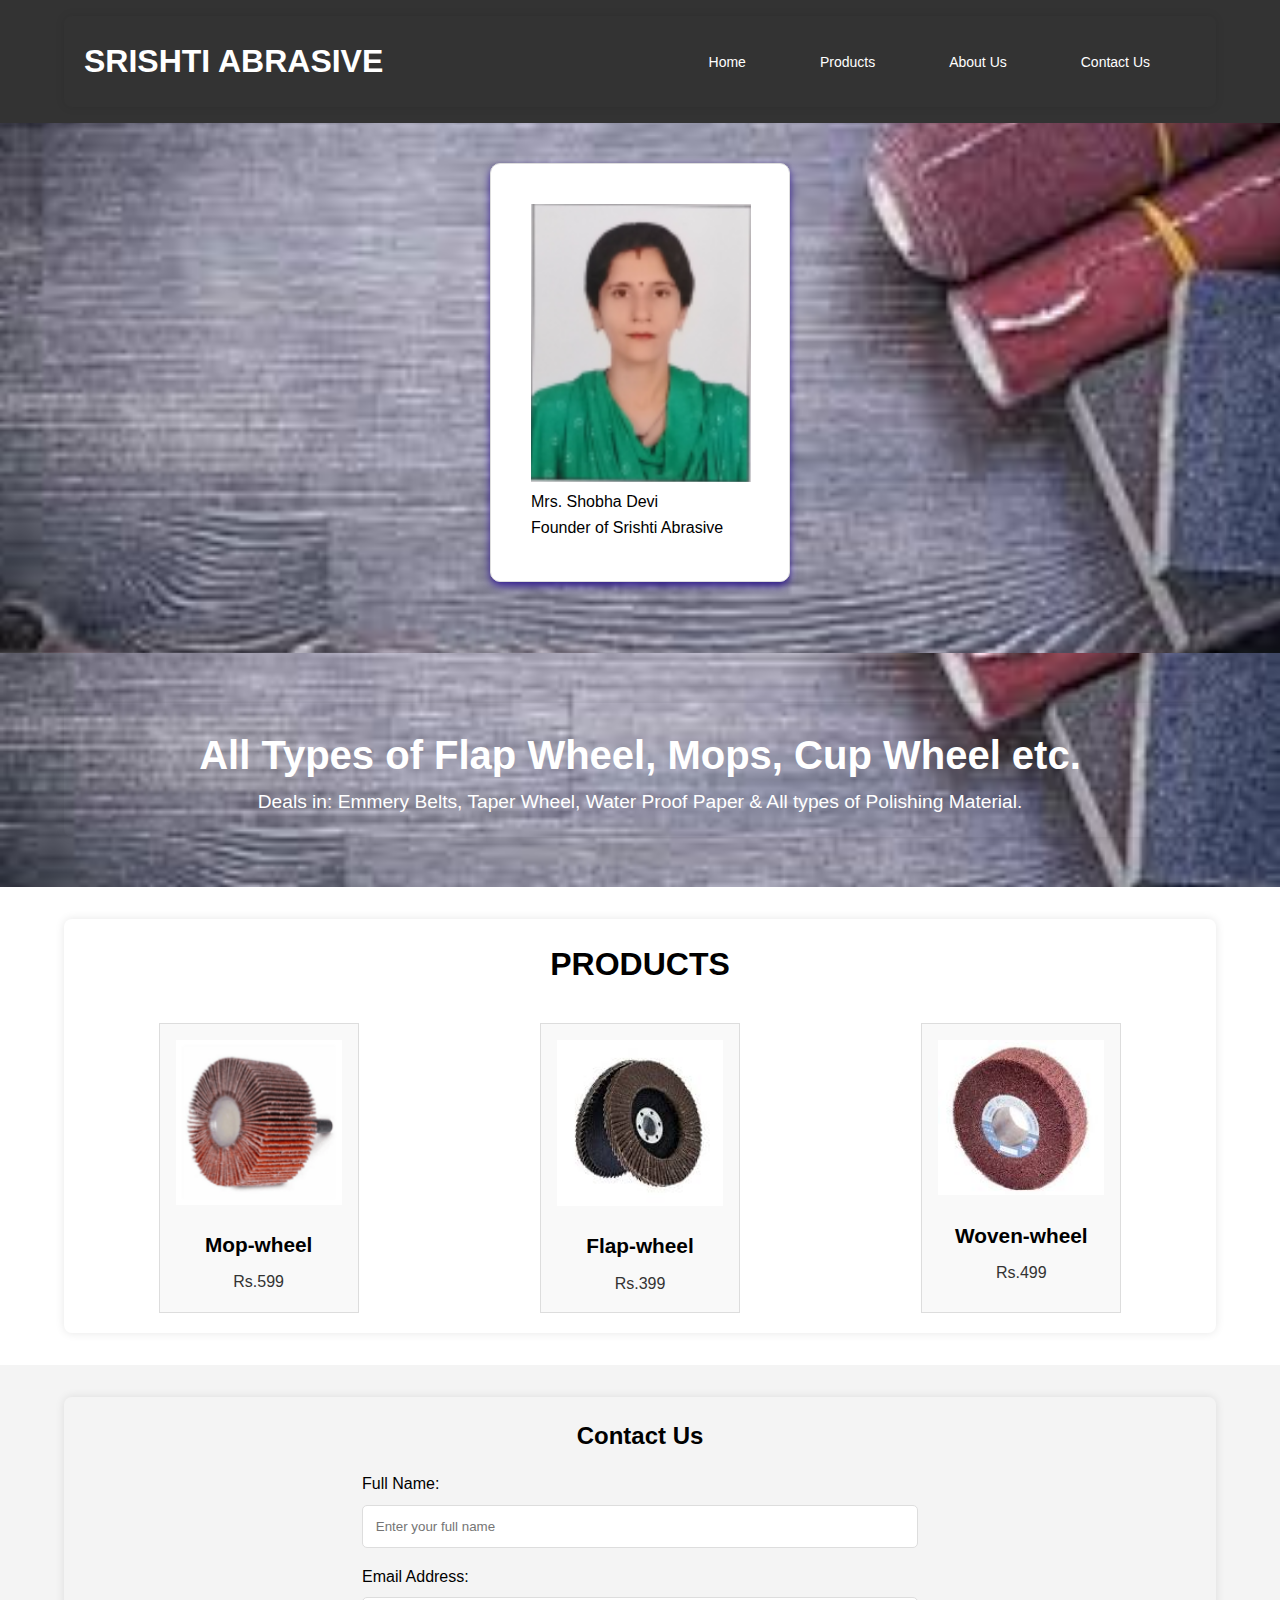
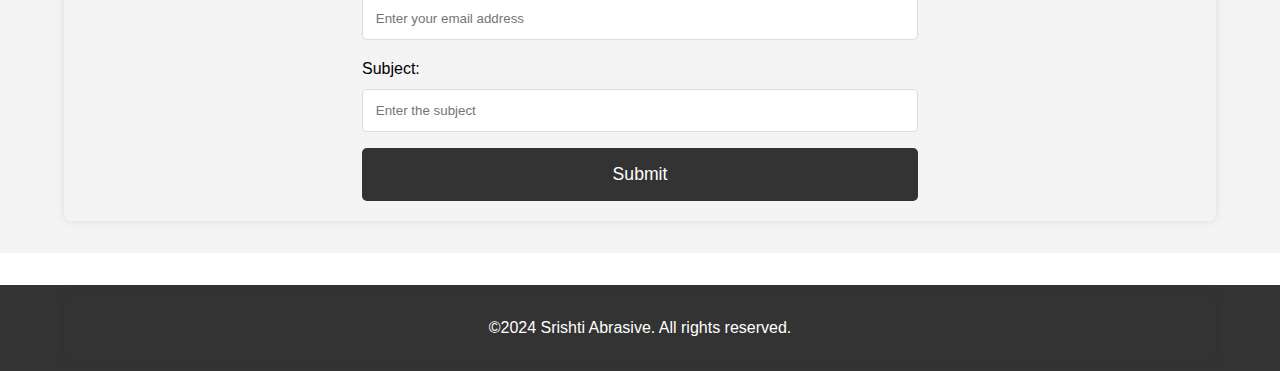
<file: hacka (1)/index.html>
<!DOCTYPE html>
<html lang="en">
<head>
    <meta charset="UTF-8">
    <meta name="viewport" content="width=device-width, initial-scale=1.0">
    <meta http-equiv="X-UA-Compatible" content="ie=edge">
    <title>Product Details | Hardware Shop</title>
    <link rel="stylesheet" href="styles.css">
    <style>
        
        body {
            background-image: url('backs.jpeg'); 
            background-size: cover; 
            background-repeat: no-repeat; 
            background-attachment: fixed; 
            background-position: center;
            font-family: Arial, sans-serif 
        }

        
        .hero {
            position: relative;
            background-image: url('backs.jpeg'); 
            background-size: cover;
            background-repeat: no-repeat;
            background-position: center;
            color: white; 
            text-align: center;
            padding: 50px 0;
        }

        
        .hero::before {
            content: '';
            position: absolute;
            top: 0;
            left: 0;
            width: 100%;
            height: 100%;
            background: rgba(0, 0, 0, 0.5); 
            z-index: -1; 
        }

        
        .container {
            width: 90%;
            max-width: 1200px;
            margin: 0 auto;
        }

        
        section {
            padding: 20px 0;
        }

        
        footer {
            background: rgba(0, 0, 0, 0.8);
            color: white;
            text-align: center;
            padding: 10px 0;
        }
    </style>
</head>
<body>

    <!-- Header -->
    <header>
        <div class="container">
            <h1>SRISHTI ABRASIVE</h1>
            <nav>
                <ul>
                    <li><a href="index.html">Home</a></li>
                    <li><a href="products.html">Products</a></li>
                    <li><a href="about.html">About Us</a></li>
                    <li><a href="contact.html">Contact Us</a></li>
                </ul>
            </nav>
        </div>
    </header>

    <!-- Owner Section -->
    <section>
        <div class="explore-container">
            <div class="owner-details-card">
                <img class="owner-details-pic" src="pic.png" alt="Owner's Photo">
                <p class="owner">Mrs. Shobha Devi</p>
                <p class="designation">Founder of Srishti Abrasive</p>
            </div>
        </div>
    </section><br><br>

    <!-- Hero Section -->
    <section id="home" class="hero">
        <div class="container">
            <h2>All Types of Flap Wheel, Mops, Cup Wheel etc.</h2>
            <p>Deals in: Emmery Belts, Taper Wheel, Water Proof Paper & All types of Polishing Material.</p>
        </div>
    </section>

    <!-- Products Section -->
    <section id="products">
        <div class="container">
            <h2>PRODUCTS</h2>
            <div class="product-list">
                <div class="product">
                    <img src="mop123.png" alt="Mop Wheel">
                    <h3>Mop-wheel</h3>
                    <p>Rs.599</p>
                </div>
                <div class="product">
                    <img src="flapy.jpeg" alt="Flap Wheel">
                    <h3>Flap-wheel</h3>
                    <p>Rs.399</p>
                </div>
                <div class="product">
                    <img src="woven.jpeg" alt="Woven Wheel">
                    <h3>Woven-wheel</h3>
                    <p>Rs.499</p>
                </div>
            </div>
        </div>
    </section>

    <!-- Contact Section -->
    <section id="contact">
        <div class="container">
            <h2>Contact Us</h2>
            
            <form action="thank.html" method="get" class="contact">
                <label for="name">Full Name:</label>
                <input type="text" id="name" name="name" placeholder="Enter your full name" required>
        
                <label for="email">Email Address:</label>
                <input type="email" id="email" name="email" placeholder="Enter your email address" required>
        
                <label for="subject">Subject:</label>
                <input type="text" id="subject" name="subject" placeholder="Enter the subject" required>
        
                <button type="submit">Submit</a></button>
        </div>
    </section>

    <!-- Footer -->
    <footer>
        <div class="container">
            <p>&copy;2024 Srishti Abrasive. All rights reserved.</p>
        </div>
    </footer>

</body>
</html>
</file>
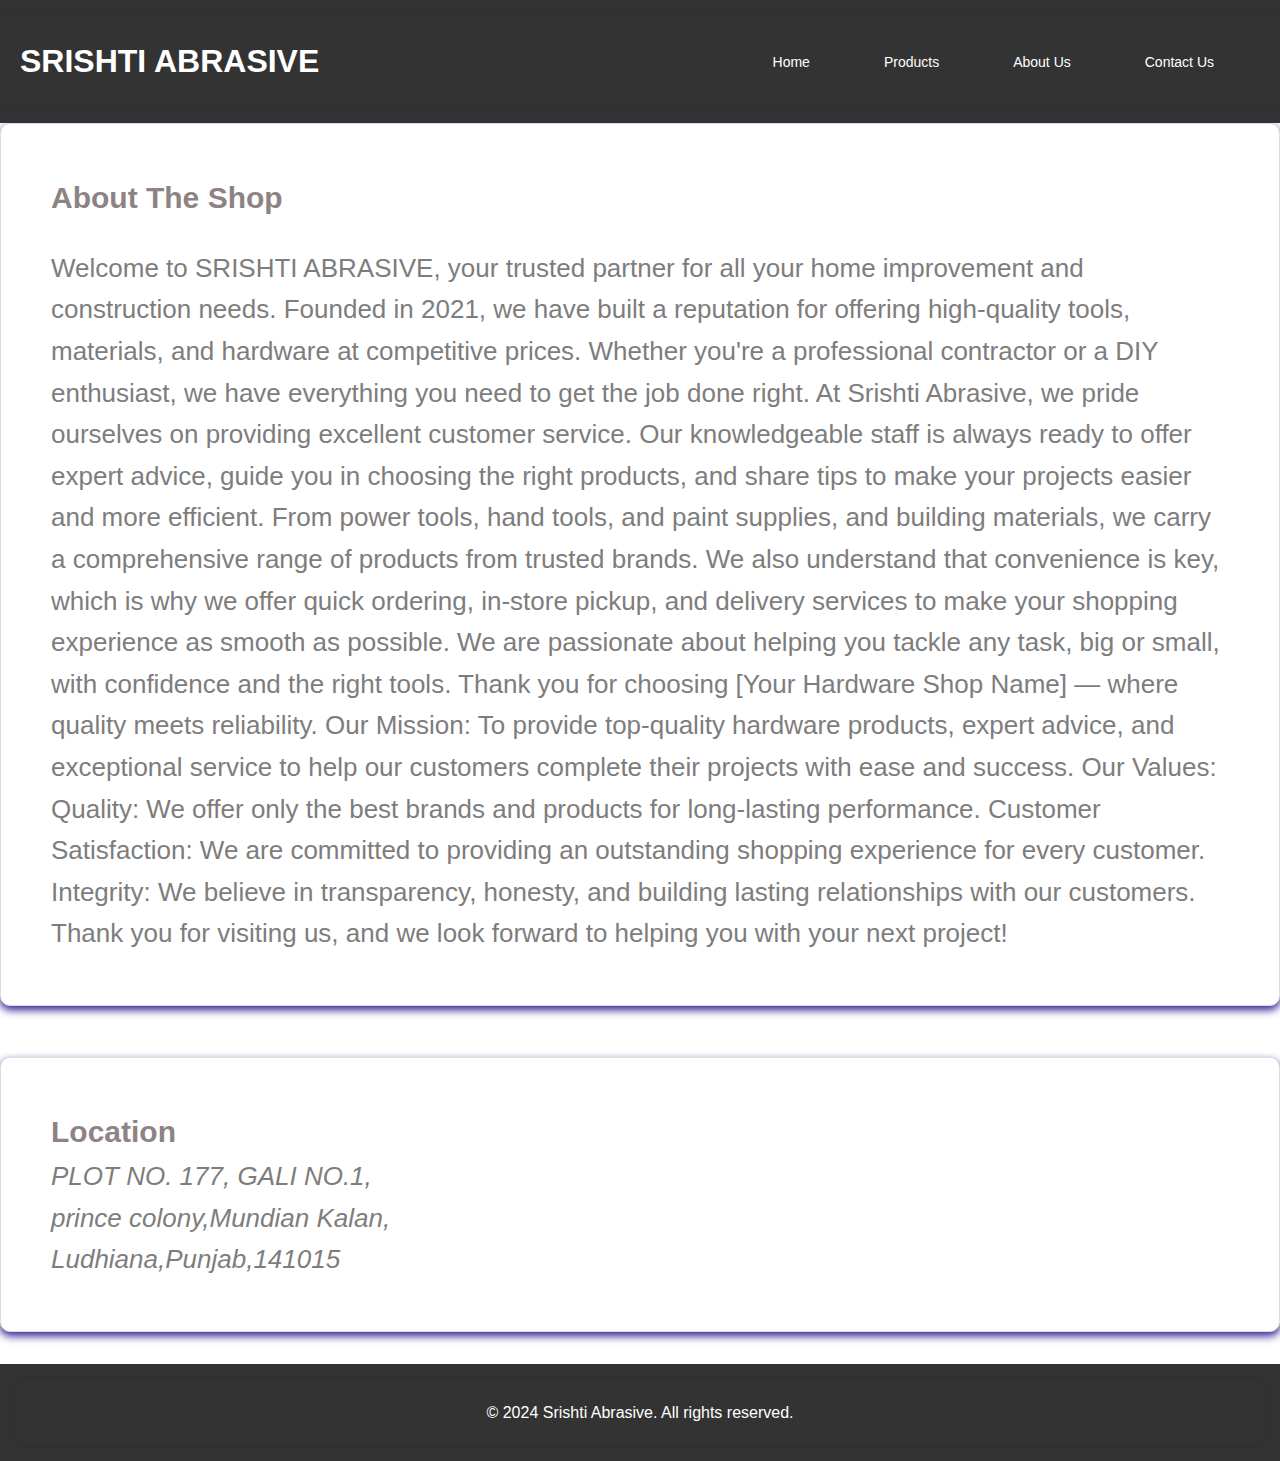
<file: hacka (1)/about.html>
<!DOCTYPE html>
<html lang="en">
<head>
    <meta charset="UTF-8">
    <meta name="viewport" content="width=device-width, initial-scale=1.0">
    <meta http-equiv="X-UA-Compatible" content="ie=edge">
    <title>Contact Us | Hardware Shop</title>
    <link rel="stylesheet" href="styles.css">
</head>
<body>

    <!-- Header -->
    <header>
        <div class="container">
            <h1>SRISHTI ABRASIVE</h1>
            <nav>
                <ul>
                    <li><a href="index.html">Home</a></li>
                    <li><a href="products.html">Products</a></li>
                    <li><a href="about.html">About Us</a></li>
                    <li><a href="contact.html">Contact Us</a></li>
                </ul>
            </nav>
        </div>
    </header>


    <section class="About">
        <div class="content-about">
            <div class="content-item">
                <p class="content-heading">About The Shop</p><br>
                
                <p class="content-p">Welcome to SRISHTI ABRASIVE, your trusted partner for all your home improvement and construction needs. Founded in 2021, we have built a reputation for offering high-quality tools, materials, and hardware at competitive prices. Whether you're a professional contractor or a DIY enthusiast, we have everything you need to get the job done right.

                    At Srishti Abrasive, we pride ourselves on providing excellent customer service. Our knowledgeable staff is always ready to offer expert advice, guide you in choosing the right products, and share tips to make your projects easier and more efficient.
                    
                    From power tools, hand tools, and paint supplies, and building materials, we carry a comprehensive range of products from trusted brands. We also understand that convenience is key, which is why we offer quick ordering, in-store pickup, and delivery services to make your shopping experience as smooth as possible.
                    
                    We are passionate about helping you tackle any task, big or small, with confidence and the right tools. Thank you for choosing [Your Hardware Shop Name] — where quality meets reliability.
                    
                    Our Mission:
                    To provide top-quality hardware products, expert advice, and exceptional service to help our customers complete their projects with ease and success.
                    
                    Our Values:
                    
                    Quality: We offer only the best brands and products for long-lasting performance.
                    Customer Satisfaction: We are committed to providing an outstanding shopping experience for every customer.
                    Integrity: We believe in transparency, honesty, and building lasting relationships with our customers.
                    Thank you for visiting us, and we look forward to helping you with your next project!</p>

            </div>


        </div>
    </section><br><br>


    <section class="About">
        <div class="content-about">
            <div class="content-item">
                <p class="content-heading">Location</p>
                <address class="content-p">
                    PLOT NO. 177, GALI NO.1,<br>
                    prince colony,Mundian Kalan,<br>
                    Ludhiana,Punjab,141015
                </address>

            </div>


        </div>
    </section>






    <!-- Footer -->
    <footer>
        <div class="container">
            <p>&copy; 2024 Srishti Abrasive. All rights reserved.</p>
        </div>
    </footer>

</body>
</html>
</file>
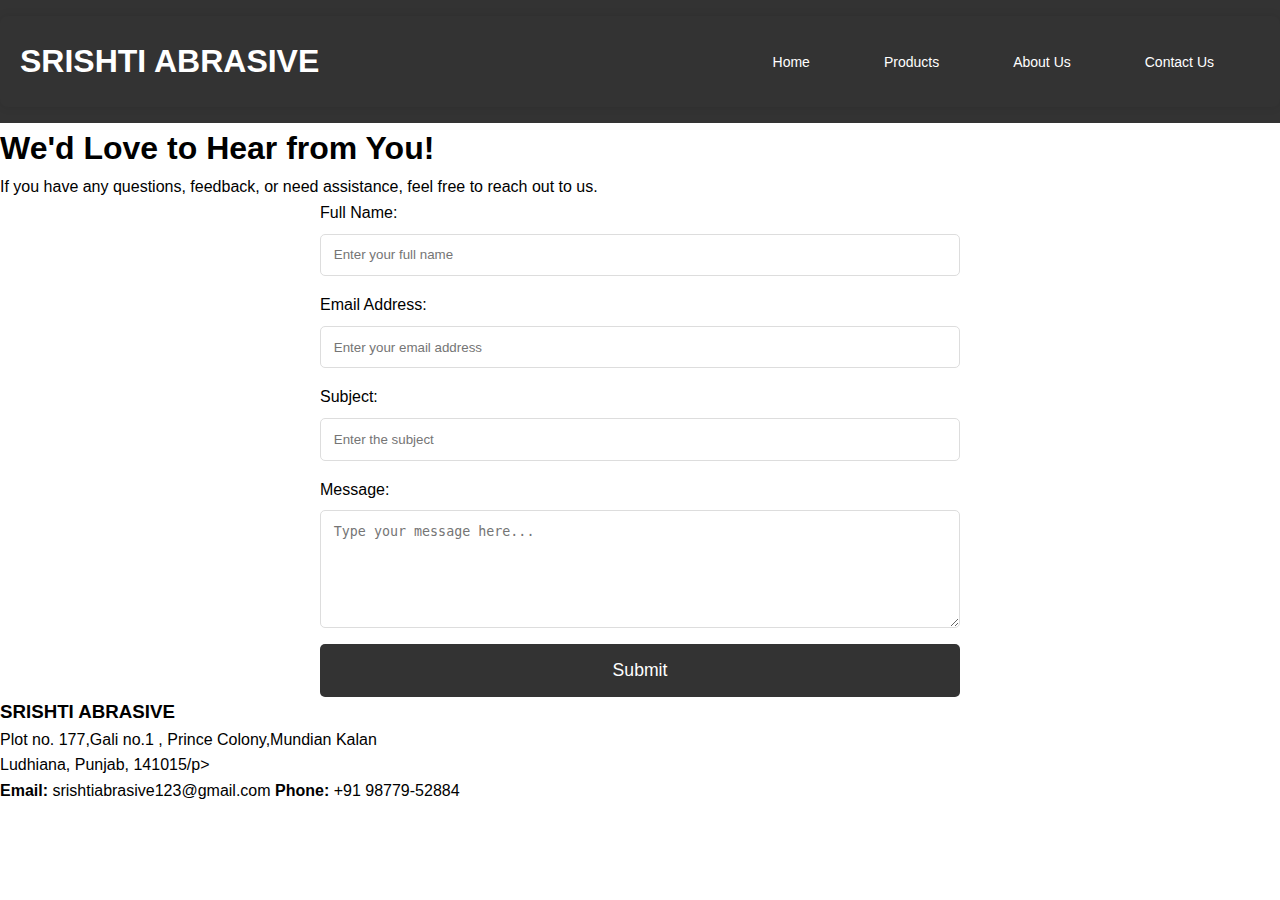
<file: hacka (1)/contact.html>
<!DOCTYPE html>
<html lang="en">
<head>
    <meta charset="UTF-8">
    <meta name="viewport" content="width=device-width, initial-scale=1.0">
    <meta http-equiv="X-UA-Compatible" content="ie=edge">
    <title>Product Details | Hardware Shop</title>
    <link rel="stylesheet" href="styles.css">
</head>
<body>

    <!-- Header -->
    <header>
        <div class="container">
            <h1>SRISHTI ABRASIVE</h1>
            <nav>
                <ul>
                    <li><a href="index.html">Home</a></li>
                    <li><a href="products.html">Products</a></li>
                    <li><a href="about.html">About Us</a></li>
                    <li><a href="contact.html">Contact Us</a></li>
                </ul>
            </nav>
        </div>
    </header>

    <h1>We'd Love to Hear from You!</h1>
    <p>If you have any questions, feedback, or need assistance, feel free to reach out to us.</p>
    <form action="thank.html" method="get" class="contact">
        <label for="name">Full Name:</label>
        <input type="text" id="name" name="name" placeholder="Enter your full name" required>

        <label for="email">Email Address:</label>
        <input type="email" id="email" name="email" placeholder="Enter your email address" required>

        <label for="subject">Subject:</label>
        <input type="text" id="subject" name="subject" placeholder="Enter the subject" required>

        <label for="message">Message:</label>
        <textarea id="message" name="message" rows="6" placeholder="Type your message here..." required></textarea>

        <button type="submit">Submit</a></button>
    </form>
   

    <div class="contact-info">
         <h3>SRISHTI ABRASIVE</h3>
         <p>Plot no. 177,Gali no.1 , Prince Colony,Mundian Kalan <br>Ludhiana, Punjab, 141015/p>
         <p><strong>Email:</strong> srishtiabrasive123@gmail.com
         <strong>Phone:</strong> +91 98779-52884</p>
    </div>
</main>

</body>
</html>
</file>
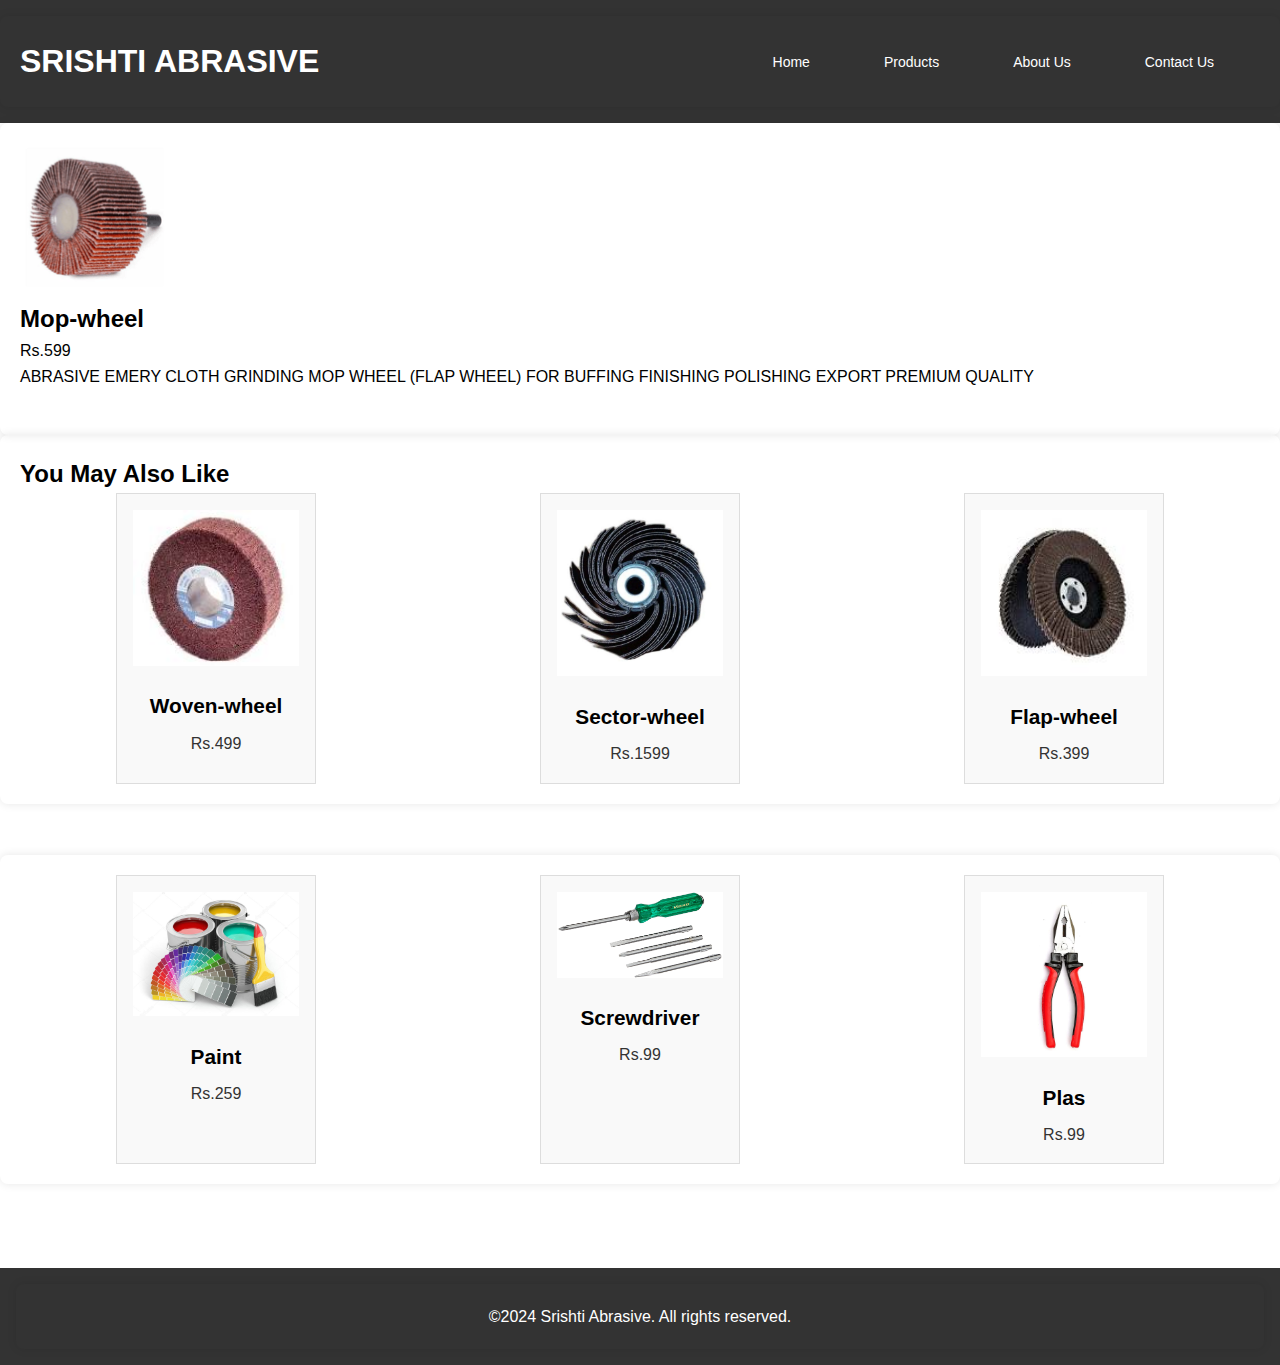
<file: hacka (1)/products.html>
<!DOCTYPE html>
<html lang="en">
<head>
    <meta charset="UTF-8">
    <meta name="viewport" content="width=device-width, initial-scale=1.0">
    <meta http-equiv="X-UA-Compatible" content="ie=edge">
    <title>Product Details | Hardware Shop</title>
    <link rel="stylesheet" href="styles.css">
</head>
<body>

    <!-- Header -->
    <header>
        <div class="container">
            <h1>SRISHTI ABRASIVE</h1>
            <nav>
                <ul>
                    <li><a href="index.html">Home</a></li>
                    <li><a href="products.html">Products</a></li>
                    <li><a href="about.html">About Us</a></li>
                    <li><a href="contact.html">Contact Us</a></li>
                </ul>
            </nav>
        </div>
    </header>

    <!-- Product Detail Section -->
    <section id="product-detail" class="product-detail">
        <div class="container">
            <div class="product-image">
                <img src="mop123.png" alt="MOP-WHEEL">
            </div>

            <div class="product-info">
                <h2>Mop-wheel</h2>
                <p class="price">Rs.599</p>
                <p class="description">
                    ABRASIVE EMERY CLOTH GRINDING MOP WHEEL (FLAP WHEEL) FOR BUFFING FINISHING POLISHING EXPORT PREMIUM QUALITY
                </p><br>
            </div>
                <ul>


            </div>
        </div>
    </section>

    <!-- Related Products Section -->
    <section id="related-products" class="related-products">
        <div class="container">
            <h2>You May Also Like</h2>
            <div class="product-list">
                <div class="product">
                    <img src="woven.jpeg" alt="Woven-wheel">
                    <h3>Woven-wheel</h3>
                    <p>Rs.499</p>
                </div>
                
                <div class="product">
                    <img src="sector.webp" alt="Sector-wheel">
                    <h3>Sector-wheel</h3>
                    <p>Rs.1599</p>
                </div>
                <div class="product">
                    <img src="flapy.jpeg" alt="Flap-wheel">
                    <h3>Flap-wheel</h3>
                    <p>Rs.399</p>
                </div>
            </div>
        </div>
    </section><br><br>

        <!-- Related Products Section -->
        <section id="related-products" class="related-products">
            <div class="container">
                <div class="product-list">
                    <div class="product">
                        <img src="paint.jpg" alt="paints">
                        <h3>Paint</h3>
                        <p>Rs.259</p>
                    </div>
                    
                    <div class="product">
                        <img src="screw.jpg" alt="Screwdriver">

                        <h3>Screwdriver</h3>
                        <p>Rs.99</p>
                    </div>
                    <div class="product">
                        <img src="plas.jpg" alt="Plas">
                        <h3>Plas</h3>
                        <p>Rs.99</p>
                    </div>
                </div>
            </div>
        </section><br><br>

    

    <!-- Footer -->
    <footer>
        <div class="container">
            <p>&copy;2024 Srishti Abrasive. All rights reserved.</p>
        </div>
    </footer>

</body>
</html>
</file>
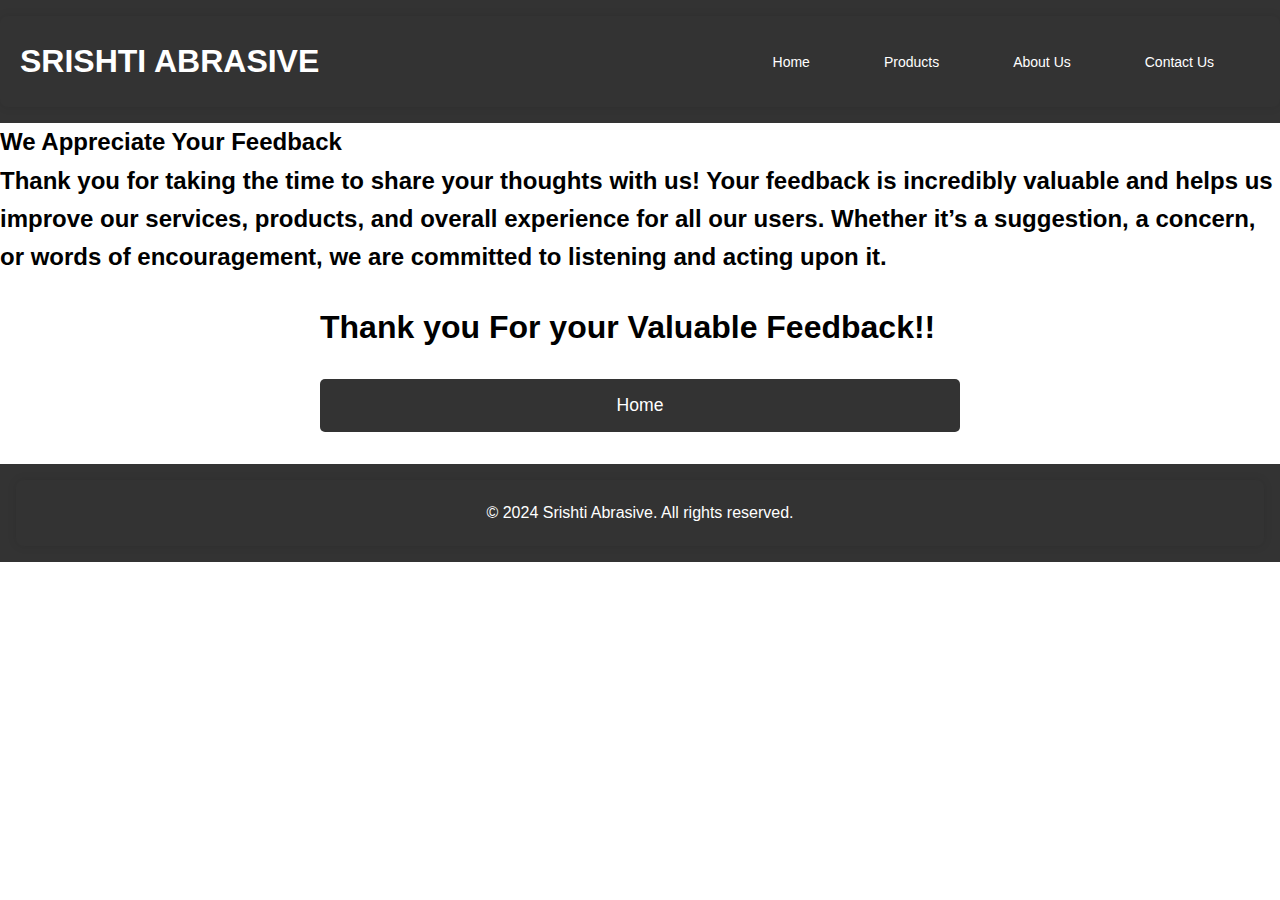
<file: hacka (1)/thank.html>
<!DOCTYPE html>
<html lang="en">
<head>
    <meta charset="UTF-8">
    <meta name="viewport" content="width=device-width, initial-scale=1.0">
    <meta http-equiv="X-UA-Compatible" content="ie=edge">
    <title>Hardware Shop</title>
    <link rel="stylesheet" href="styles.css">
</head>
<body>

    <!-- Header -->
    <header>
        <div class="container">
            <h1>SRISHTI ABRASIVE</h1>
            <nav>
                <ul>
                    <li><a href="index.html">Home</a></li>
                    <li><a href="products.html">Products</a></li>
                    <li><a href="about.html">About Us</a></li>
                    <li><a href="contact.html">Contact Us</a></li>
                </ul>
            </nav>
        </div>
    </header>

    <section class="content">
        <h2>We Appreciate Your Feedback
        </br>
            Thank you for taking the time to share your thoughts with us! Your feedback is incredibly valuable and helps us improve our services, products, and overall experience for all our users. Whether it’s a suggestion, a concern, or words of encouragement, we are committed to listening and acting upon it.</h2>
        </br>
            <form action="index.html" method="get" class="contact-form">
             <h1>Thank you For your Valuable Feedback!!</h1>
            </br>

            <button type="submit">Home</button>
        </form>
    </section>




    <!-- Footer -->
    <footer>
        <div class="container">
            <p>&copy; 2024 Srishti Abrasive. All rights reserved.</p>
        </div>
    </footer>

</body>
</html>
</file>
<file: hacka (1)/styles.css>
/* General Reset */
* {
    margin: 0;
    padding: 0;
    box-sizing: border-box;
}

body {
    font-family: Arial, sans-serif;
    line-height: 1.6;
    /* object-fit: fill; */
    overflow-x: hidden !important;
    overflow-x: hidden !important;
}

/* Header */
header {
    background-color: #333;
    color: #ffffff;
    padding: 1rem 0;
}

header .container {
    display: flex;
    justify-content: space-between;
    align-items: center;
}

header h1 {
    font-size: 2rem;
}

header nav ul {
    list-style-type: none;
    display: flex;
}

header nav ul li {
    padding-bottom: 0px;
    margin: 0 10px;
    padding-right: 18px;
}

header nav ul li a {
    color: white;
    text-decoration: none;
    font-size: 14px;
    border: 1px ;
    padding: 18px;

    /* paddi */
}

header nav ul li a:hover {
    background-color: #ddd;
    color: #000000;
    padding: 18px;
}


.owner-details-card {
    background-color: #fff;
    border: 1px solid #ddd;
    border-radius: 10px;
    box-shadow: 0 4px 8px rgba(45, 23, 142, 0.978);
    padding: 40px;
    width: 300px;
    transition: transform 0.3s;
}

.owner-details-pic{
    width: 220px;
    /* margin: 50px; */
    /* align-items: center; */
}
.explore-container {
    display: flex;
    justify-content: center;
    flex-wrap: wrap;
    gap: 20px;
    margin-top: 20px;
}






.container {
    /* max-width: 80px; */
    margin: 0 auto;
    /* background-color */
    padding: 20px;
    border-radius: 8px;
    box-shadow: 0 0 10px rgba(0, 0, 0, 0.1);
  }



/* Hero Section */
.hero {
    background-color: #f4f4f4;
    text-align: center;
    padding: 2rem;
}

.hero h2 {
    font-size: 2.5rem;
}

.hero p {
    font-size: 1.2rem;
}

/* Products Section */
#products {
    padding: 2rem 0;
    background-color: #fff;
}

#products h2 {
    text-align: center;
    margin-bottom: 2rem;
    font-size: 2rem;
}

.product-list {
    display: flex;
    justify-content: space-around;
    gap: 2rem;
}

.product {
    text-align: center;
    border: 1px solid #ddd;
    padding: 1rem;
    width: 200px;
    background-color: #f9f9f9;
}

.product img {
    width: 100%;
    height: auto;
    margin-bottom: 1rem;
}

.product h3 {
    font-size: 1.3rem;
    margin-bottom: 0.5rem;
}

.product p {
    color: #333;
}

/* Contact Section */
#contact {
    background-color: #f4f4f4;
    padding: 2rem 0;
}

#contact h2 {
    text-align: center;
    margin-bottom: 1rem;
}

form {
    width: 50%;
    margin: 0 auto;
    display: flex;
    flex-direction: column;
}

form label {
    margin-bottom: 0.5rem;
}

form input, form textarea {
    padding: 0.8rem;
    margin-bottom: 1rem;
    border: 1px solid #ddd;
    border-radius: 5px;
}

form button {
    padding: 1rem;
    background-color: #333;
    color: white;
    border: none;
    cursor: pointer;
    font-size: 1.1rem;
    border-radius: 5px;
}

form button:hover {
    background-color: #ebe6e5;
}

/* Footer */
footer {
    background-color: #333;
    color: white;
    text-align: center;
    padding: 1rem;
    margin-top: 2rem;
}






.content-about {
    display: flex;
    justify-content: center;
    flex-wrap: wrap;
    gap: 20px;

}

.content-item {
    background-color: #fff;
    border: 1px solid #ddd;
    border-radius: 10px;
    box-shadow: 0 4px 8px rgba(45, 23, 142, 0.978);
    padding: 50px;
    transition: transform 0.3s;
    width: 100%;
}




.content-p {
    font-size: 26px;
    color: #7e7d7d;

}

.content-heading {
    font-size: 30px;
    color: #8e8383;
    font-weight: bolder;
}
</file>
